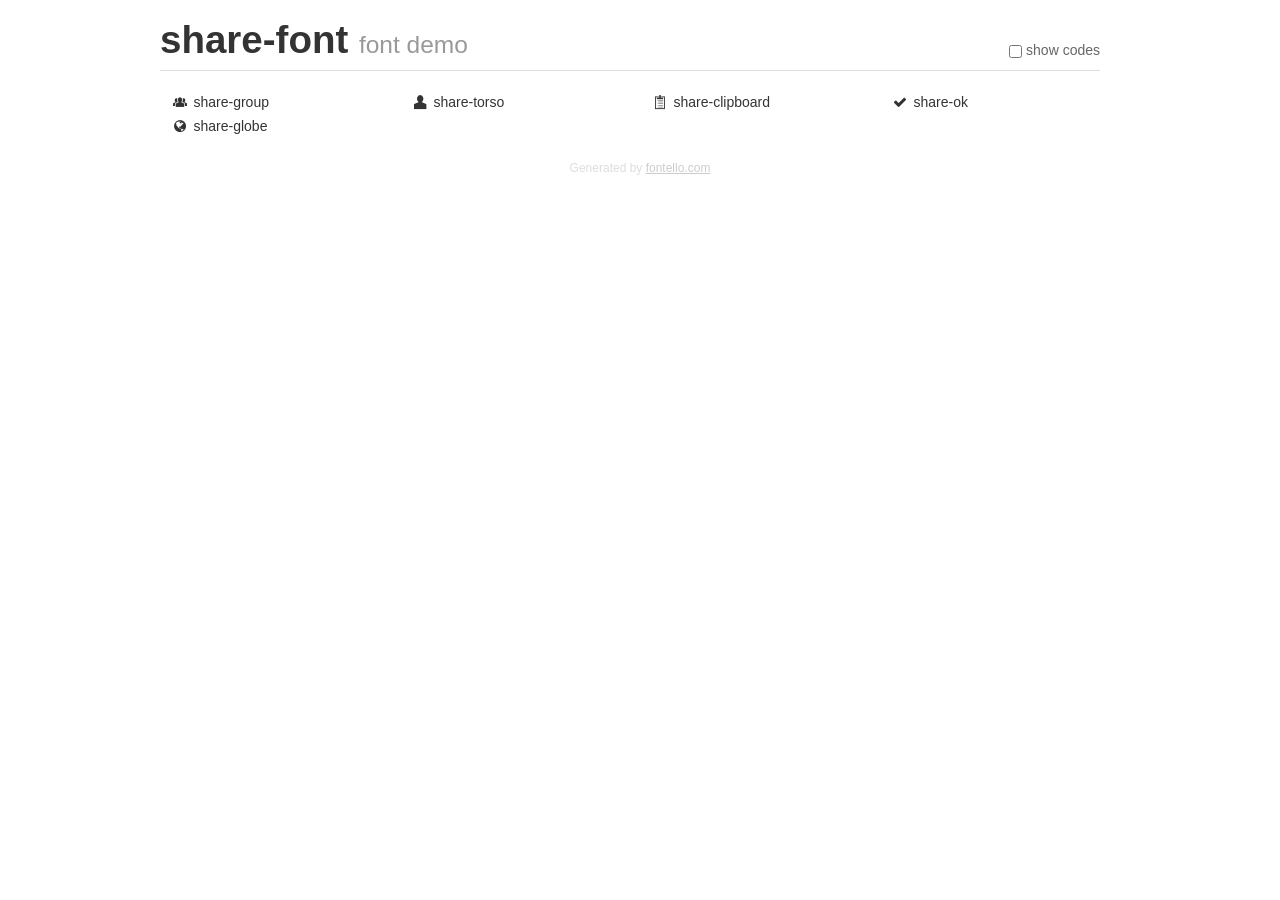
<file: compiled/resources/fonts/builder-share/demo.html>
<!DOCTYPE html>
<html>
  <head><!--[if lt IE 9]><script language="javascript" type="text/javascript" src="//html5shim.googlecode.com/svn/trunk/html5.js"></script><![endif]-->
    <meta charset="UTF-8"><style>/*
 * Bootstrap v2.2.1
 *
 * Copyright 2012 Twitter, Inc
 * Licensed under the Apache License v2.0
 * http://www.apache.org/licenses/LICENSE-2.0
 *
 * Designed and built with all the love in the world @twitter by @mdo and @fat.
 */
.clearfix {
  *zoom: 1;
}
.clearfix:before,
.clearfix:after {
  display: table;
  content: "";
  line-height: 0;
}
.clearfix:after {
  clear: both;
}
html {
  font-size: 100%;
  -webkit-text-size-adjust: 100%;
  -ms-text-size-adjust: 100%;
}
a:focus {
  outline: thin dotted #333;
  outline: 5px auto -webkit-focus-ring-color;
  outline-offset: -2px;
}
a:hover,
a:active {
  outline: 0;
}
button,
input,
select,
textarea {
  margin: 0;
  font-size: 100%;
  vertical-align: middle;
}
button,
input {
  *overflow: visible;
  line-height: normal;
}
button::-moz-focus-inner,
input::-moz-focus-inner {
  padding: 0;
  border: 0;
}
body {
  margin: 0;
  font-family: "Helvetica Neue", Helvetica, Arial, sans-serif;
  font-size: 14px;
  line-height: 20px;
  color: #333;
  background-color: #fff;
}
a {
  color: #08c;
  text-decoration: none;
}
a:hover {
  color: #005580;
  text-decoration: underline;
}
.row {
  margin-left: -20px;
  *zoom: 1;
}
.row:before,
.row:after {
  display: table;
  content: "";
  line-height: 0;
}
.row:after {
  clear: both;
}
[class*="span"] {
  float: left;
  min-height: 1px;
  margin-left: 20px;
}
.container,
.navbar-static-top .container,
.navbar-fixed-top .container,
.navbar-fixed-bottom .container {
  width: 940px;
}
.span12 {
  width: 940px;
}
.span11 {
  width: 860px;
}
.span10 {
  width: 780px;
}
.span9 {
  width: 700px;
}
.span8 {
  width: 620px;
}
.span7 {
  width: 540px;
}
.span6 {
  width: 460px;
}
.span5 {
  width: 380px;
}
.span4 {
  width: 300px;
}
.span3 {
  width: 220px;
}
.span2 {
  width: 140px;
}
.span1 {
  width: 60px;
}
[class*="span"].pull-right,
.row-fluid [class*="span"].pull-right {
  float: right;
}
.container {
  margin-right: auto;
  margin-left: auto;
  *zoom: 1;
}
.container:before,
.container:after {
  display: table;
  content: "";
  line-height: 0;
}
.container:after {
  clear: both;
}
p {
  margin: 0 0 10px;
}
.lead {
  margin-bottom: 20px;
  font-size: 21px;
  font-weight: 200;
  line-height: 30px;
}
small {
  font-size: 85%;
}
h1 {
  margin: 10px 0;
  font-family: inherit;
  font-weight: bold;
  line-height: 20px;
  color: inherit;
  text-rendering: optimizelegibility;
}
h1 small {
  font-weight: normal;
  line-height: 1;
  color: #999;
}
h1 {
  line-height: 40px;
}
h1 {
  font-size: 38.5px;
}
h1 small {
  font-size: 24.5px;
}
body {
  margin-top: 90px;
}
.header {
  position: fixed;
  top: 0;
  left: 50%;
  margin-left: -480px;
  background-color: #fff;
  border-bottom: 1px solid #ddd;
  padding-top: 10px;
  z-index: 10;
}
.footer {
  color: #ddd;
  font-size: 12px;
  text-align: center;
  margin-top: 20px;
}
.footer a {
  color: #ccc;
  text-decoration: underline;
}
.the-icons {
  font-size: 14px;
  line-height: 24px;
}
.switch {
  position: absolute;
  right: 0;
  bottom: 10px;
  color: #666;
}
.switch input {
  margin-right: 0.3em;
}
.codesOn .i-name {
  display: none;
}
.codesOn .i-code {
  display: inline;
}
.i-code {
  display: none;
}
@font-face {
      font-family: 'share-font';
      src: url('./font/share-font.eot?14137534');
      src: url('./font/share-font.eot?14137534#iefix') format('embedded-opentype'),
           url('./font/share-font.woff?14137534') format('woff'),
           url('./font/share-font.ttf?14137534') format('truetype'),
           url('./font/share-font.svg?14137534#share-font') format('svg');
      font-weight: normal;
      font-style: normal;
    }
     
     
    .demo-icon
    {
      font-family: "share-font";
      font-style: normal;
      font-weight: normal;
      speak: none;
     
      display: inline-block;
      text-decoration: inherit;
      width: 1em;
      margin-right: .2em;
      text-align: center;
      /* opacity: .8; */
     
      /* For safety - reset parent styles, that can break glyph codes*/
      font-variant: normal;
      text-transform: none;
     
      /* fix buttons height, for twitter bootstrap */
      line-height: 1em;
     
      /* Animation center compensation - margins should be symmetric */
      /* remove if not needed */
      margin-left: .2em;
     
      /* You can be more comfortable with increased icons size */
      /* font-size: 120%; */
     
      /* Font smoothing. That was taken from TWBS */
      -webkit-font-smoothing: antialiased;
      -moz-osx-font-smoothing: grayscale;
     
      /* Uncomment for 3D effect */
      /* text-shadow: 1px 1px 1px rgba(127, 127, 127, 0.3); */
    }
     </style>
    <link rel="stylesheet" href="css/animation.css"><!--[if IE 7]><link rel="stylesheet" href="css/share-font-ie7.css"><![endif]-->
    <script>
      function toggleCodes(on) {
        var obj = document.getElementById('icons');
        
        if (on) {
          obj.className += ' codesOn';
        } else {
          obj.className = obj.className.replace(' codesOn', '');
        }
      }
      
    </script>
  </head>
  <body>
    <div class="container header">
      <h1>
        share-font
         <small>font demo</small>
      </h1>
      <label class="switch">
        <input type="checkbox" onclick="toggleCodes(this.checked)">show codes
      </label>
    </div>
    <div id="icons" class="container">
      <div class="row">
        <div title="Code: 0xe800" class="the-icons span3"><i class="demo-icon share-group">&#xe800;</i> <span class="i-name">share-group</span><span class="i-code">0xe800</span></div>
        <div title="Code: 0xe801" class="the-icons span3"><i class="demo-icon share-torso">&#xe801;</i> <span class="i-name">share-torso</span><span class="i-code">0xe801</span></div>
        <div title="Code: 0xe802" class="the-icons span3"><i class="demo-icon share-clipboard">&#xe802;</i> <span class="i-name">share-clipboard</span><span class="i-code">0xe802</span></div>
        <div title="Code: 0xe803" class="the-icons span3"><i class="demo-icon share-ok">&#xe803;</i> <span class="i-name">share-ok</span><span class="i-code">0xe803</span></div>
      </div>
      <div class="row">
        <div title="Code: 0xe805" class="the-icons span3"><i class="demo-icon share-globe">&#xe805;</i> <span class="i-name">share-globe</span><span class="i-code">0xe805</span></div>
      </div>
    </div>
    <div class="container footer">Generated by <a href="http://fontello.com">fontello.com</a></div>
  </body>
</html>
</file>
<file: compiled/resources/fonts/builder-share/css/animation.css>
/*
   Animation example, for spinners
*/
.animate-spin {
  -moz-animation: spin 2s infinite linear;
  -o-animation: spin 2s infinite linear;
  -webkit-animation: spin 2s infinite linear;
  animation: spin 2s infinite linear;
  display: inline-block;
}
@-moz-keyframes spin {
  0% {
    -moz-transform: rotate(0deg);
    -o-transform: rotate(0deg);
    -webkit-transform: rotate(0deg);
    transform: rotate(0deg);
  }

  100% {
    -moz-transform: rotate(359deg);
    -o-transform: rotate(359deg);
    -webkit-transform: rotate(359deg);
    transform: rotate(359deg);
  }
}
@-webkit-keyframes spin {
  0% {
    -moz-transform: rotate(0deg);
    -o-transform: rotate(0deg);
    -webkit-transform: rotate(0deg);
    transform: rotate(0deg);
  }

  100% {
    -moz-transform: rotate(359deg);
    -o-transform: rotate(359deg);
    -webkit-transform: rotate(359deg);
    transform: rotate(359deg);
  }
}
@-o-keyframes spin {
  0% {
    -moz-transform: rotate(0deg);
    -o-transform: rotate(0deg);
    -webkit-transform: rotate(0deg);
    transform: rotate(0deg);
  }

  100% {
    -moz-transform: rotate(359deg);
    -o-transform: rotate(359deg);
    -webkit-transform: rotate(359deg);
    transform: rotate(359deg);
  }
}
@-ms-keyframes spin {
  0% {
    -moz-transform: rotate(0deg);
    -o-transform: rotate(0deg);
    -webkit-transform: rotate(0deg);
    transform: rotate(0deg);
  }

  100% {
    -moz-transform: rotate(359deg);
    -o-transform: rotate(359deg);
    -webkit-transform: rotate(359deg);
    transform: rotate(359deg);
  }
}
@keyframes spin {
  0% {
    -moz-transform: rotate(0deg);
    -o-transform: rotate(0deg);
    -webkit-transform: rotate(0deg);
    transform: rotate(0deg);
  }

  100% {
    -moz-transform: rotate(359deg);
    -o-transform: rotate(359deg);
    -webkit-transform: rotate(359deg);
    transform: rotate(359deg);
  }
}
</file>
<file: compiled/resources/fonts/builder-share/css/share-font-ie7.css>
[class^="share-"], [class*=" share-"] {
  font-family: 'share-font';
  font-style: normal;
  font-weight: normal;
 
  /* fix buttons height */
  line-height: 1em;
 
  /* you can be more comfortable with increased icons size */
  /* font-size: 120%; */
}
 
.share-group { *zoom: expression( this.runtimeStyle['zoom'] = '1', this.innerHTML = '&#xe800;&nbsp;'); }
.share-torso { *zoom: expression( this.runtimeStyle['zoom'] = '1', this.innerHTML = '&#xe801;&nbsp;'); }
.share-clipboard { *zoom: expression( this.runtimeStyle['zoom'] = '1', this.innerHTML = '&#xe802;&nbsp;'); }
.share-ok { *zoom: expression( this.runtimeStyle['zoom'] = '1', this.innerHTML = '&#xe803;&nbsp;'); }
.share-globe { *zoom: expression( this.runtimeStyle['zoom'] = '1', this.innerHTML = '&#xe805;&nbsp;'); }
</file>
